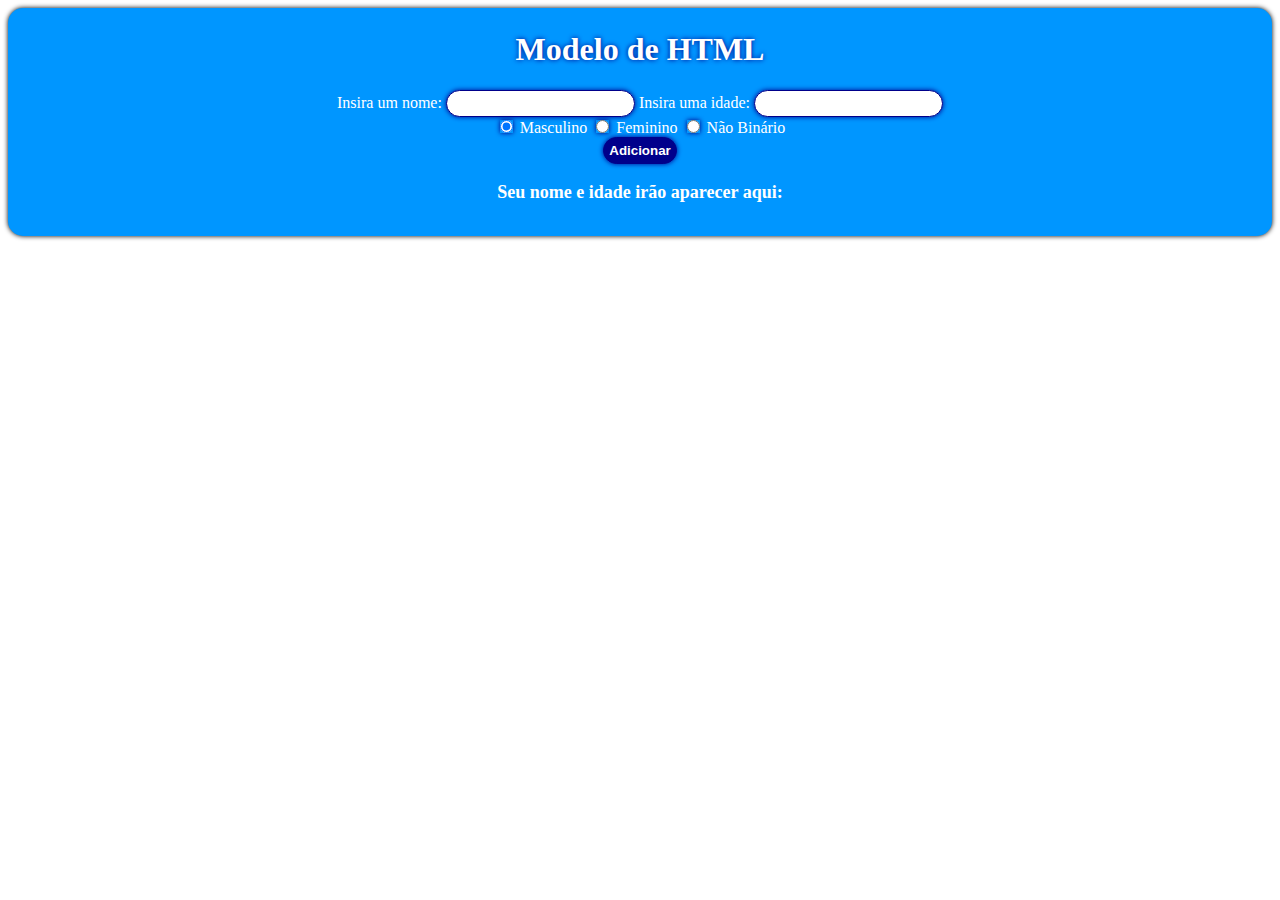
<file: index.html>
<!DOCTYPE html>
<html lang="pt-BR">
<head>
  <meta charset="UTF-8">
  <meta http-equiv="X-UA-Compatible" content="IE=Edge">
  <meta name="viewport" content="width=device-width, initial-scale=1">
  <meta name="theme-color" content="#00008B">
  <link rel="stylesheet" href="style.css">
  <title>MODELO</title>
</head>

<body>
  <section>
    <div id="form">
    <h1>Modelo de HTML</h1>
    Insira um nome:
    <input type="text" name="txtnome" id="txtnome" class="entrada">
    Insira uma idade:
    <input type="number" name="numidade" id="numidade" class="entrada">
    <br><input type="radio" name="radsex" id="mas" value="M" checked="checked" />
    <label for="mas">Masculino</label>
    <input type="radio" name="radsex" id="fem" value="F" />
    <label for="fem">Feminino</label>
    <input type="radio" name="radsex" id="nb" value="NB" />
    <label for="nb">Não Binário</label>
    <br><input type="button" name="botao" id="botao" value="Adicionar" onclick="adicionar()"/>
    </div>
    <div id="res">
      <p>Seu nome e idade irão aparecer aqui:</p>
    </div>
  </section>
  <script src="main.js"></script>
</body>
</html>
</file>
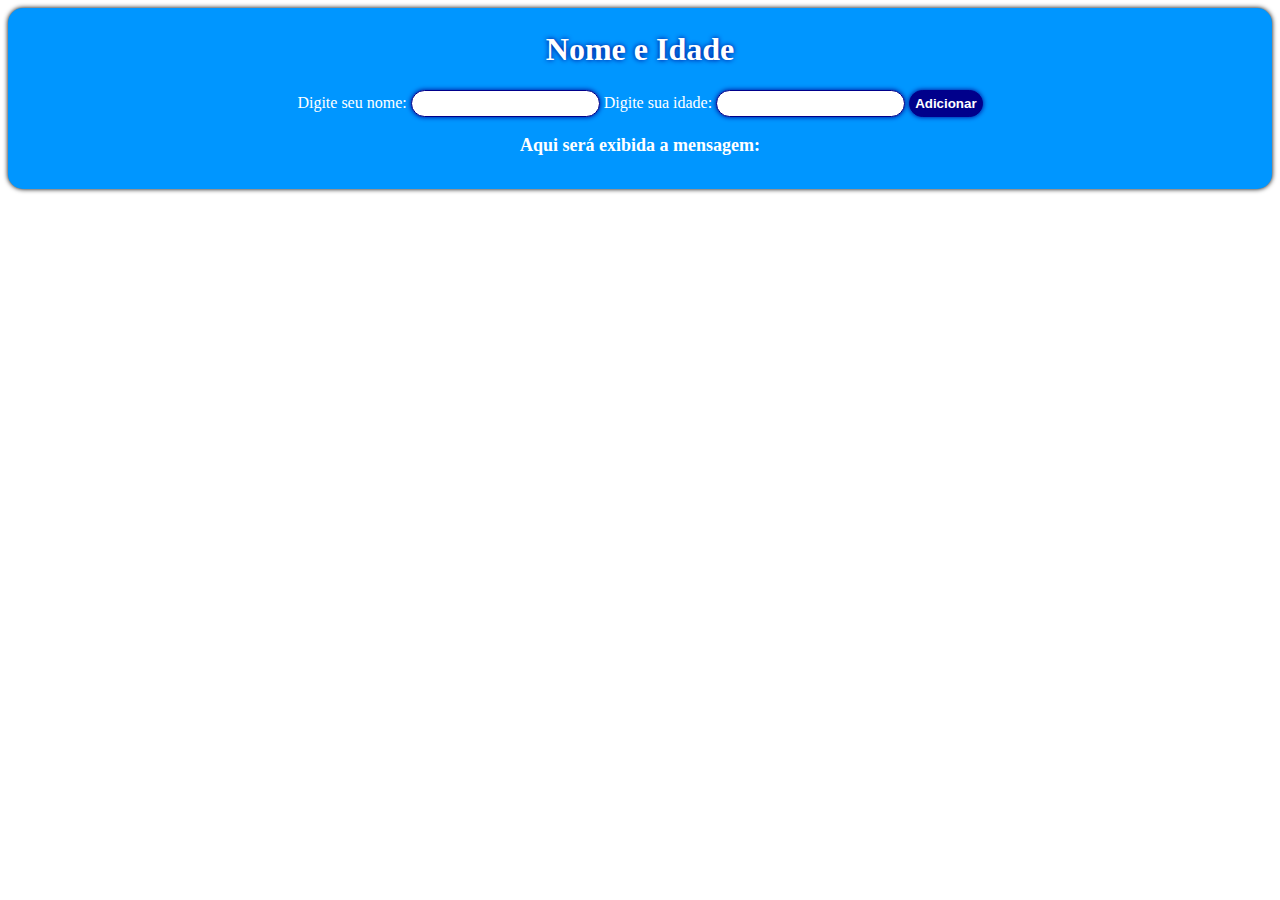
<file: Resolução/index.html>
<!DOCTYPE html>
<html lang="pt-BR">
<head>
  <meta charset="UTF-8">
  <meta http-equiv="X-UA-Compatible" content="IE=Edge">
  <meta name="viewport" content="width=device-width, initial-scale=1">
  <meta name="theme-color" content="#00008B">
  <link rel="stylesheet" href="style.css">
  <title>MODELO</title>
</head>

<body>
  <section>
    <div>
      <h1>Nome e Idade</h1>
      Digite seu nome: 
      <input type="text" name="txtnome" id="txtnome" class="entrada"/>
      Digite sua idade: 
      <input type="number" name="numidade" id="numidade" class="entrada"/>
      <input type="button" name="botao" id="botao" value="Adicionar" onclick="adicionar()"/>
    </div>
    <div id="res">
      <p>Aqui será exibida a mensagem:</p>
    </div>
  </section>
  <script src="script.js"></script>
</body>

</html>
</file>
<file: style.css>
head {
  background-color: darkblue;
}
body {
  font-style: normal 18px Arial;
  text-align: center;
}
h1 {
  text-shadow: 0 0 5px darkblue;
}
section {
  color: white;
  align-self: center;
  padding: 2px 15px 15px 15px;
  background: rgb(0, 150, 255);
  border-radius: 15px;
  box-shadow: 0px 0px 5px rgba(0, 0, 0, 100);
}

input{
  padding: 5px;
  text-align: center;
  font-weight: 500;
  box-shadow: 0px 0px 5px darkblue;
  border-radius: 25px;
  border: solid 1px;
  border-color: darkblue;
}

input#botao {
  color: white;
  font-weight: 700;
  background-color: darkblue;
}

div#res {
  font-size: 18px;
  font-weight: 700;
}
</file>
<file: Resolução/style.css>
head {
  background-color: darkblue;
}
body {
  font-style: normal 18px Arial;
  text-align: center;
}
h1 {
  text-shadow: 0 0 5px darkblue;
}
section {
  color: white;
  align-self: center;
  padding: 2px 15px 15px 15px;
  background: rgb(0, 150, 255);
  border-radius: 15px;
  box-shadow: 0px 0px 5px rgba(0, 0, 0, 100);
}

input{
  padding: 5px;
  text-align: center;
  font-weight: 500;
  box-shadow: 0px 0px 5px darkblue;
  border-radius: 25px;
  border: solid 1px;
  border-color: darkblue;
}

input#botao {
  color: white;
  font-weight: 700;
  background-color: darkblue;
}

div#res {
  font-size: 18px;
  font-weight: 700;
}
</file>
